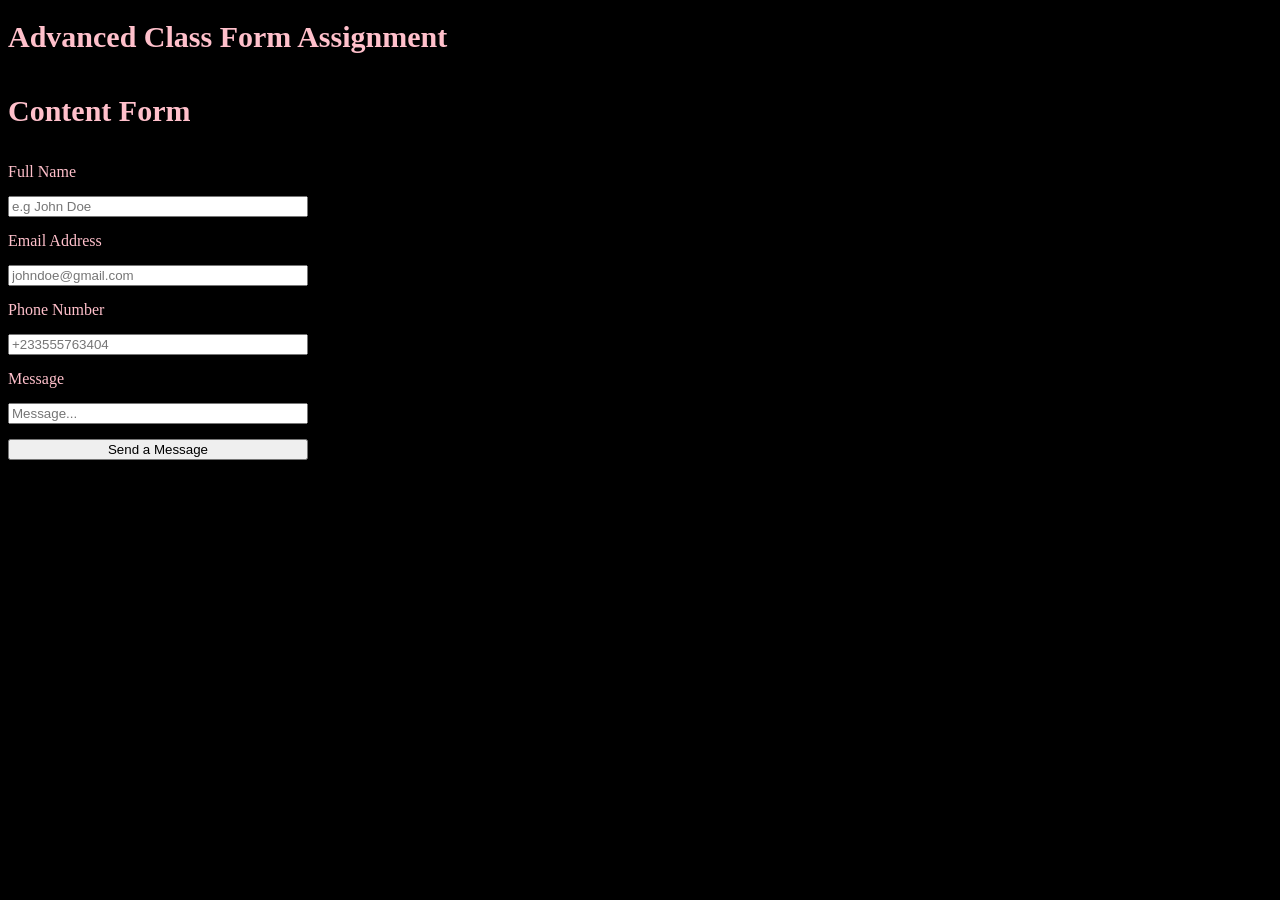
<file: index.html>
<!DOCTYPE html>
<html lang="en">
<head>
    <meta charset="UTF-8">
    <meta name="viewport" content="width=, initial-scale=1.0">
    <title>Document</title>
    <link rel="stylesheet" href="style.css">
</head>
<body>
    <h1>Advanced Class Form Assignment</h1>

<form action="#" method="post">
    <h1>Content Form</h1>

     
    <label for="name">Full Name</label>
    <input type="text" id="name" name="name" placeholder="e.g John Doe">
     

     
    <label for="email">Email Address</label>
    <input type="email" id="email" name="email" placeholder="johndoe@gmail.com">
     

     
    <label for="number">Phone Number</label>
    <input type="number" id="phone" name="phone" placeholder="+233555763404">
     

     
    <label for="message">Message</label>
    <input type="text" id="message" name="Message" placeholder="Message...">
     

     
    <button type="submit" id="btn">Send a Message</button>
    
</form>

</body>
</html>
</file>
<file: style.css>
body {
    background-color: black;
    color: pink;

}

form {
    display: flex;
    flex-direction: column;
    gap: 15px;
    width: 300px;
  
}

h1 {
    font-size: 30px;
    color: pink;
}
</file>
